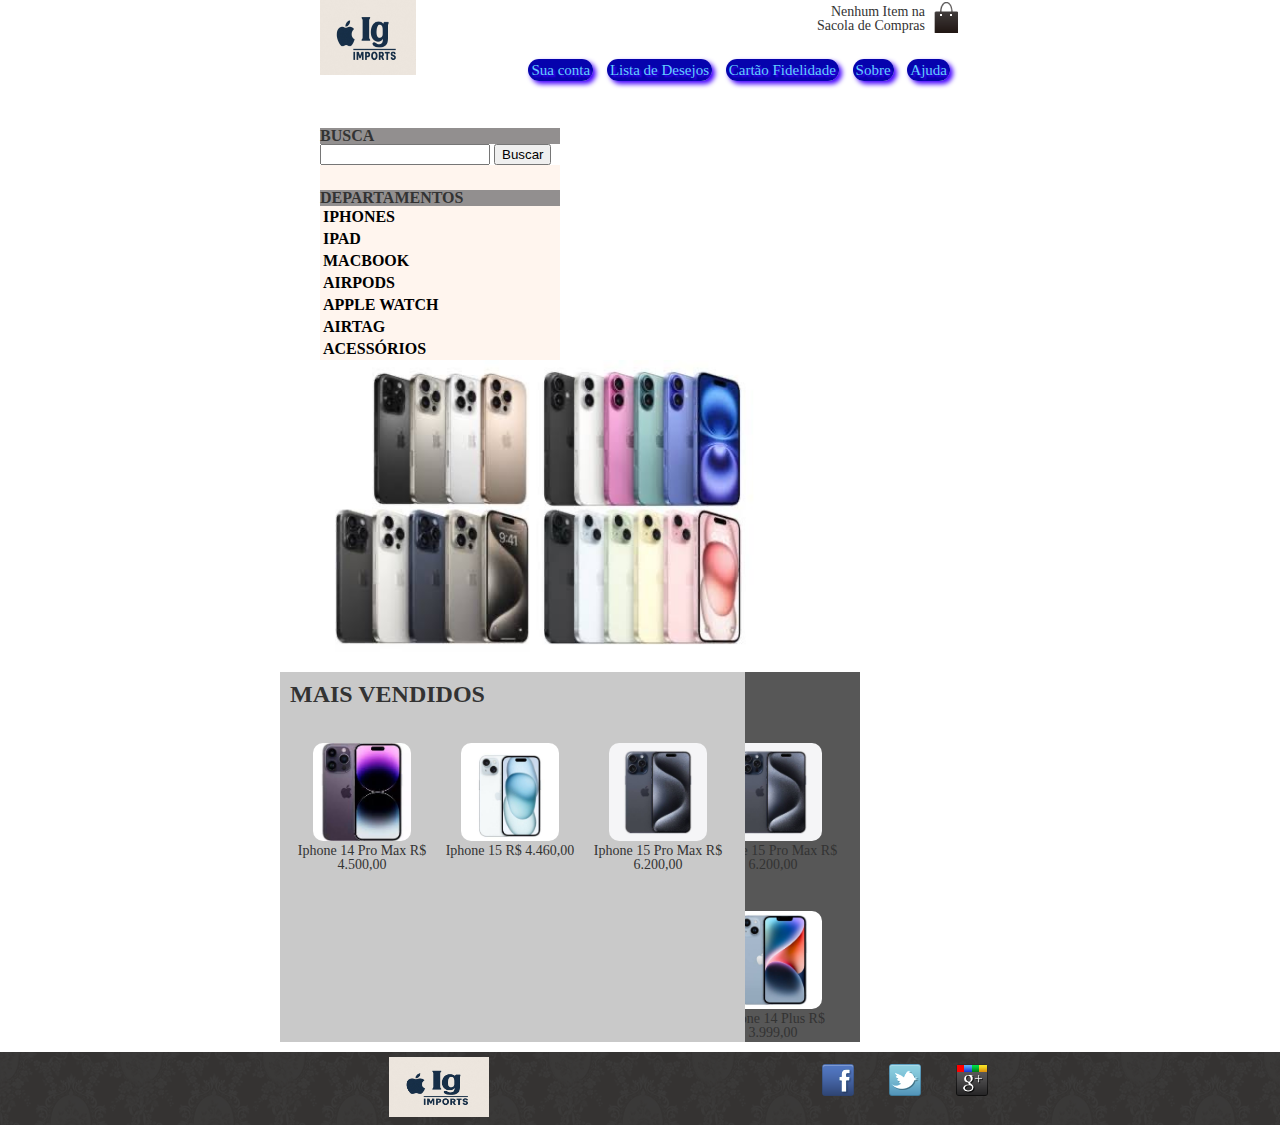
<file: index.html>
<!DOCTYPE html>
<html>
<head>
    <meta charset="utf-8">
    <title>Ig Imports</title>
    <link rel="stylesheet" href="css/estilo.css">
    <link rel="stylesheet" href="css/reset.css">
</head>
<body>
    <div class="container">
        <header>
            <img src="img/logoescrita.png" alt="Logo da loja" id="LogoIndex">
            <div class="header-direita">
                <div class="sacola">Nenhum Item na Sacola de Compras</div>
                <nav class="menu-opcoes">
                    <ul>
                        <li><a href="#">Sua conta</a></li>
                        <li><a href="#">Lista de Desejos</a></li>
                        <li><a href="#">Cartão Fidelidade</a></li>
                        <li><a href="#">Sobre</a></li>
                        <li><a href="#">Ajuda</a></li>
                    </ul>
                </nav>
            </div>
        </header>
		
        <section class="busca">
            <h2>Busca</h2>
            <form>
                <input type="search">
                <button>Buscar</button>
            </form>
        </section>

        <section class="menu-departamentos">
            <h2>Departamentos</h2>
            <nav>
                <ul>
                    <li><a href="#">Iphones</a></li>
                    <li><a href="#">Ipad</a></li>
                    <li><a href="#">Macbook</a></li>
                    <li><a href="#">AirPods</a></li>
                    <li><a href="#">Apple Watch</a></li>
                    <li><a href="#">AirTag</a></li>
                    <li><a href="#">Acessórios</a></li>
                </ul>
            </nav>
        </section>
	
        <section>
            <figure class="destaque">
                <img src="img/banner-principal.jpeg" alt="Promoção: Big City Night">
            </figure>
        </section>



		<div class="container paineis">
			<section	class="painel	novidades">
			<h2>Novidades</h2>
				<ol>
					<li>
						<a	href="produto.html">
							<figure>
								<img src="img/produtos/Iphone14ProMax.jpg" alt="Iphone 14 Pro Max">
								<figcaption>Iphone 14 Pro Max R$ 5.100,00</figcaption>
							</figure>
						</a>
					</li>
					<li>
						<a	href="produto.html">
							<figure>
								<img src="img/produtos/Iphone15.jpeg" alt="Iphone 15">
								<figcaption>Iphone 15 R$ 4.460,00</figcaption>
							</figure>
						</a>
					</li>
					<li>
						<a	href="produto.html">
							<figure>
								<img src="img/produtos/Iphone15ProMax.jpeg" alt="Iphone 15 Pro Max">
								<figcaption>Iphone 15 Pro Max R$ 6.200,00</figcaption>
							</figure>
						</a>
					</li>
					<li>
						<a	href="produto.html">
							<figure>
								<img src="img/produtos/Iphone15Plus.jpeg" alt="Iphone 15 Plus">
								<figcaption>Iphone 15 Plus R$ 5.000,00</figcaption>
							</figure>
						</a>
                    </li>
                    <li>
                        <a href="produto.html">
                            <figure>
                                <img src="img/produtos/Iphone14.jpeg" alt="Iphone 14">
                                <figcaption>Iphone 14 R$ 3.499,00</figcaption>
                            </figure>
                        </a>
                    </li>
                    <li>
                        <a href="produto.html">
                            <figure>
                                <img src="img/produtos/Iphone14Plus.jpeg" alt="Iphone 14 Plus">
                                <figcaption>Iphone 14 Plus R$ 3.999,00</figcaption>
                            </figure>
                        </a>
                    </li>
				</ol>
 			</section>

            <section class="painel	mais-vendidos">
            <h2>Mais Vendidos</h2>
                <ol>
                    <li>
                        <a href="produto.html">
                            <figure>
                                <img src="img/produtos/Iphone14ProMax.jpg" alt="Iphone 14 Pro Max">
                                <figcaption>Iphone 14 Pro Max R$ 4.500,00</figcaption>
                            </figure>
                        </a>
                    </li>
                    <li>
                        <a href="produto.html">
                            <figure>
                                <img src="img/produtos/Iphone15.jpeg" alt="Iphone 15">
                                <figcaption>Iphone 15 R$ 4.460,00 </figcaption>
                            </figure>
                        </a>
                    </li>
                    <li>
                        <a href="produto.html">
                            <figure>
                                <img src="img/produtos/Iphone15ProMax.jpeg" alt="Iphone 15 Pro Max">
                                <figcaption>Iphone 15 Pro Max R$ 6.200,00</figcaption>
                            </figure>
                        </a>
                    </li>
                </ol>
            </section>
		</div> <!--div que fecha a classe dos paineis-->

        </div> <!-- div que fecha a classe container -->

        <footer>
            <div class="container-footer">
                <img src="img/logoescrita.png" alt="logo ig imports" id="LogoIg">

                    <ul	class="social">
                        <li><a	href="http://facebook.com/mirrorfashion" class="facebook">Facebook</a></li>
                        <li><a	href="http://twitter.com/mirrorfashion" class="twitter">Twitter</a></li>
                        <li><a	href="http://plus.google.com/mirrorfashion" class="google">Google+</a></li>
                    </ul>
            </div>
        </footer>
			

</body>
</html>
</file>
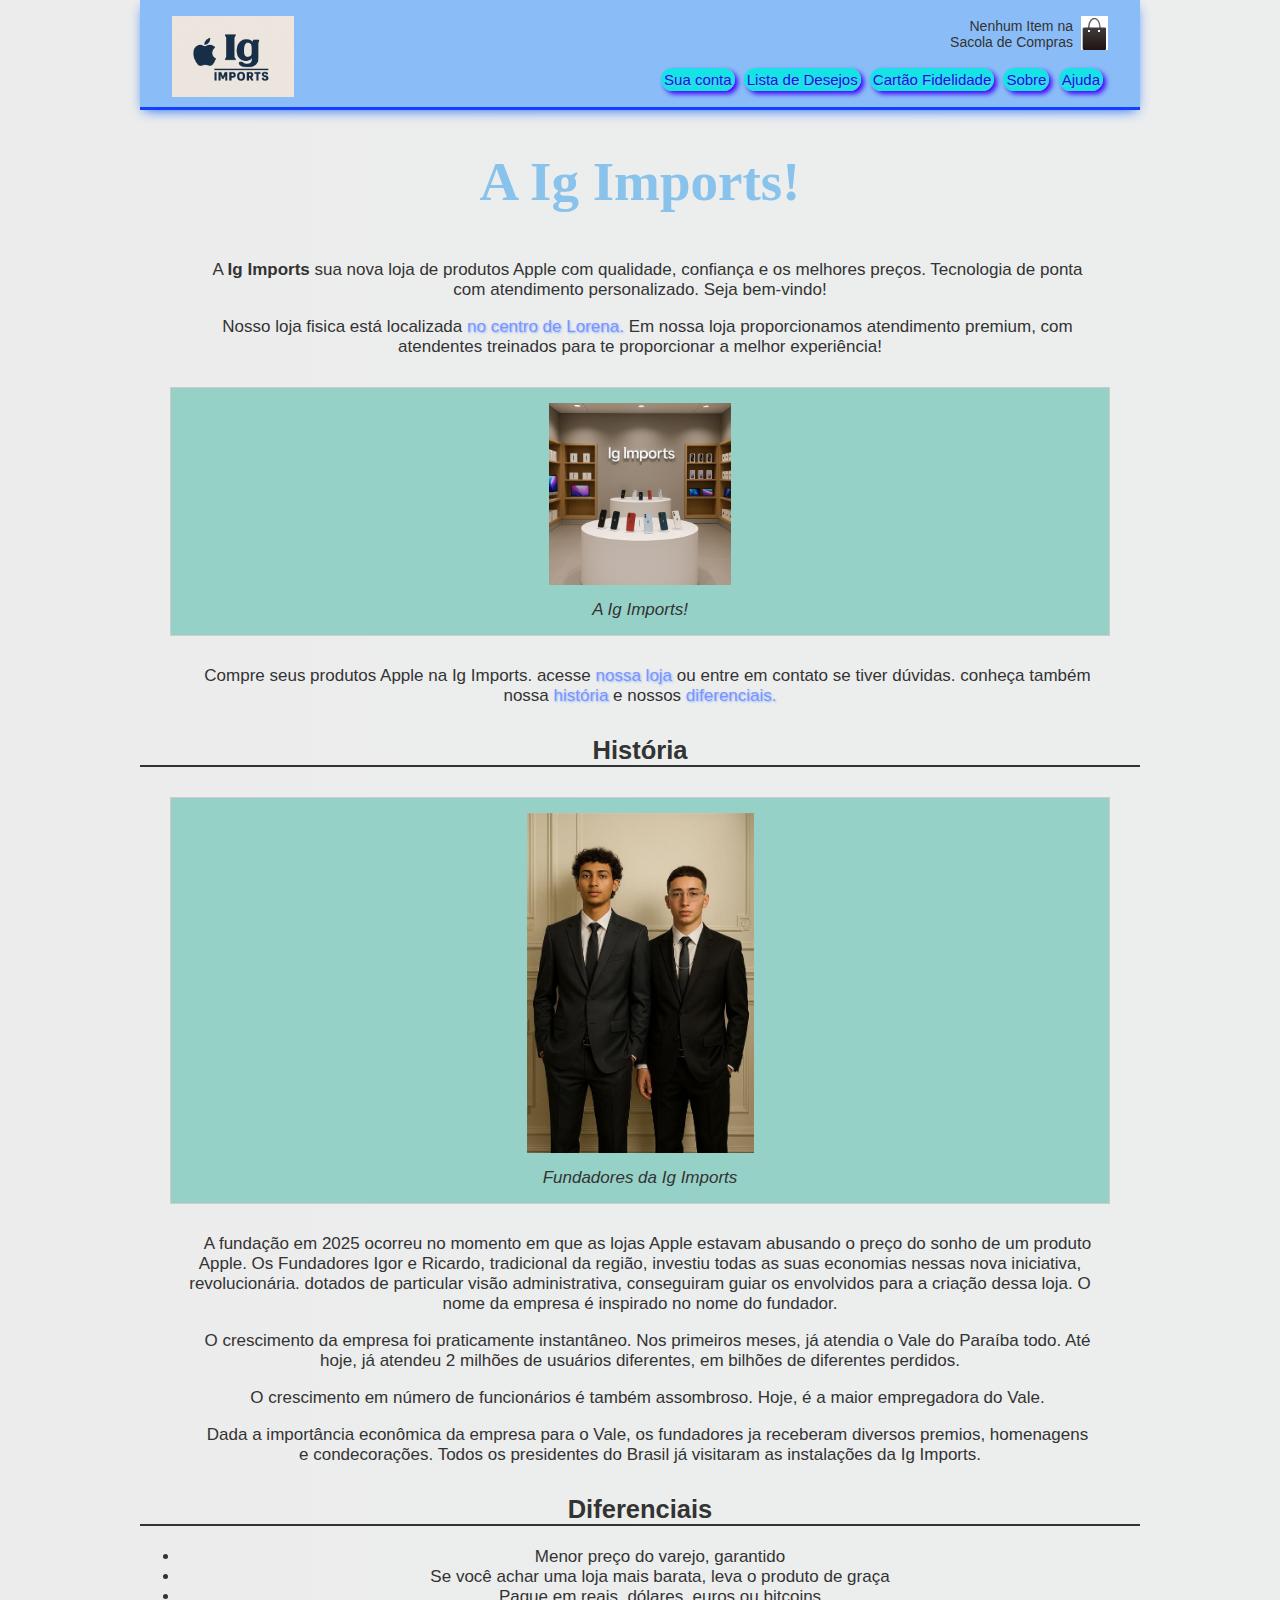
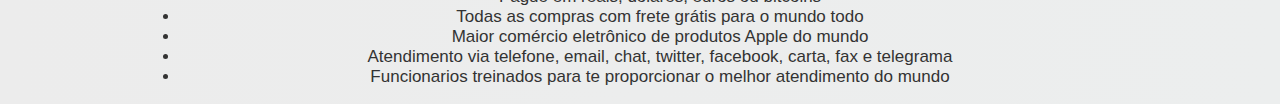
<file: Construção do site Ig Imports! 4/pasta certa do site ig imports/index2.html>
<!DOCTYPE html>
<html>
 <head>
	<meta charset="utf-8">
	<title>Ig Imports</title>
	<link rel="stylesheet" href="css/sobre.css">
 </head>

  <body class="container">
	 <header> 
		<img src="img/logoescrita.png" alt="Logo da loja" class="Logoindex">
    <div class="header-direita">
        <div class="sacola">Nenhum Item na Sacola de Compras</div>
        <nav class="menu-opcoes">
            <ul>
                <li><a href="#">Sua conta</a></li>
                <li><a href="#">Lista de Desejos</a></li>
                <li><a href="#">Cartão Fidelidade</a></li>
				<li><a href="#">Sobre</a></li>
				<li><a href="#">Ajuda</a></li>
            </ul>
        </nav>
    </div>
		</header>
	
		<h1 class="titulo">A Ig Imports!</h1>
	<p>
		A <strong>Ig Imports</strong> sua nova loja de produtos Apple com qualidade, confiança e os melhores preços. Tecnologia de ponta com atendimento personalizado. Seja bem-vindo!
	</p>

	<p> 
		Nosso loja fisica está localizada <a href="https://maps.app.goo.gl/FMUUBCm5mZiSW4Vv5"> no centro de Lorena.</a> Em nossa loja proporcionamos atendimento premium, com atendentes treinados para te proporcionar a melhor experiência!
	</p>
	<figure>
		<img src="img/Loja fisica Ig Imports.png" id="lojafisica" alt= "foto da loja fisica">
		<figcaption>A Ig Imports!</figcaption>
	</figure>

		<p>
			Compre seus produtos Apple na Ig Imports. acesse <a href="index.html"> nossa loja</a> ou entre em contato se tiver dúvidas. conheça também nossa<a	href="#historia"> história </a> e nossos<a href="#diferenciais"> diferenciais. </a>
		</p>

		<h2 id="historia">História</h2>

		<figure>
			<img src="img/igor e ricardo, os fundadores.jpg" id="fundadoresigimports"alt="Fundadores">
			<figcaption>Fundadores da Ig Imports</figcaption>
		</figure>

		<p>
			A fundação em 2025 ocorreu no momento em que as lojas Apple estavam abusando o preço do sonho de um produto Apple. Os Fundadores Igor e Ricardo, tradicional da região, investiu todas as suas economias nessas nova iniciativa, revolucionária.
			dotados de particular visão administrativa, conseguiram guiar os envolvidos para a criação dessa loja. O nome da empresa é inspirado no nome do fundador.
			</p>

			<p>
				O crescimento da empresa foi praticamente instantâneo. Nos primeiros meses, já atendia o Vale do Paraíba todo. Até hoje, já atendeu 2 milhões de usuários diferentes, em bilhões de diferentes perdidos.
			</p>

			<p>
				O crescimento em número de funcionários é também assombroso. Hoje, é a maior empregadora do Vale.
			</p>  

			<p>
				Dada a importância econômica da empresa para o Vale, os fundadores ja receberam diversos premios, homenagens e condecorações. Todos os presidentes do Brasil já visitaram as instalações da Ig Imports.
			</p>

			<h2 id="diferenciais">Diferenciais</h2>

				<ul>
					<li>Menor preço do varejo, garantido</li>
					<li>Se você achar uma loja mais barata, leva o produto de graça</li>
					<li>Pague em reais, dólares, euros ou bitcoins</li>
					<li>Todas as compras com frete grátis para o mundo todo</li>
					<li>Maior comércio eletrônico de produtos Apple do mundo</li>
					<li> Atendimento via telefone, email, chat, twitter, facebook, carta, fax e telegrama</li>
					<li>Funcionarios treinados para te proporcionar o melhor atendimento do mundo</li>
	 
				</ul>

	

	</body>
</html>
</file>
<file: css/estilo.css>
/* =========================
   BASE E BODY
   ========================= */
body {
  color: #333333;
  font-family: "Lucida Sans Unicode", "Lucida Grande", sans-serif;
}

/* =========================
   CONTAINER PRINCIPAL
   ========================= */
.container {
  margin: 0 auto;
  width: 50%;
}

/* =========================
   CABEÇALHO
   ========================= */
header {
  position: relative;
}

/* =========================
   LOGO
   ========================= */
#LogoIndex {
  width: 15%;
  height: 75px;
}

/* =========================
   SACOLA DE COMPRAS
   ========================= */
.sacola {
  background-image: url(../img/sacola.png);
  background-repeat: no-repeat;
  background-position: top right;
  font-size: 14px;
  padding-right: 35px;
  text-align: right;
  width: 120px;
  padding-top: 5px;
  position: absolute;
  top: 0;
  right: 0;
}

/* =========================
   MENU DE OPÇÕES
   ========================= */
.menu-opcoes {
  position: absolute;
  bottom: 0;
  right: 0;
}

.menu-opcoes ul {
  font-size: 15px;
}

.menu-opcoes a {
  color: #64ceff;
  text-decoration: none;
  background-color: rgb(6, 3, 173);
  text-shadow: 2px 2px 2px #4400ff;
  box-shadow: #4400ff 3px 3px 5px;
  padding: 3px;
  border-radius: 12px;
}

.menu-opcoes a:hover {
  background-color: #000547;
  color: #00f7ff;
  border-radius: 12px;
  box-shadow: #4400ff 3px 3px 5px;
  padding: 6px;
  font-size: 14px;
  text-decoration: none;
}

/* =========================
   LISTAS INLINE
   ========================= */
ul li {
  display: inline;
  margin-right: 10px;
}

.menu-departamentos {
  background-color: seashell;
  text-transform: uppercase;
  font-weight: bold;
  width: 240px;
  margin-top: 0px;
}

.busca h2, .menu-departamentos h2 {
  background-color: rgb(146, 143, 143);
  text-transform: uppercase;
  font-weight: bold;
  width: 240px;
  margin-top: 25px;
}

.menu-departamentos li {
  margin: 3px;
  display: inline-block;
  width: 100%;
}

.menu-departamentos a {
   text-decoration: none;
   color:rgb(0, 0, 0);
}

.busca,
.menu-departamentos	{
float:	left;
position: relative;
top: 25px;
}

.menu-departamentos	{
clear:	left;
}

.busca	input[type=search]	{
width:	170px;
}

figure img{
  width: 70%;
  height: 150%;
  border-radius: 10px;
  margin-top: 25px;
}

.painel	{
 margin:	10px	0;
 padding:	10px;
 width:	445px;
 height: 350px
 }

 .novidades	{
 float:	right;
 position: absolute;
 right: 420px;
 }

 .mais-vendidos	{
 float:	left;
 position: relative;
 left: -200px;
 }

 .painel	li	{
	display:	inline-block;
	vertical-align:	top;
	width:	140px;
	margin:	2px;
	padding-bottom:	10px;
	}

.painel	h2	{
	font-size:	24px;
	font-weight:	bold;
	text-transform:	uppercase;
	margin-bottom:	10px;
	}
.painel	a	{
	color:	#333;
	font-size:	14px;
	text-align:	center;
	text-decoration:	none;
	}
.novidades	{
	background-color:	#575757;
	}

.mais-vendidos	{
	background-color:	#c9c9c9;
	}

 footer	{
			background-image:	url(../img/fundo-rodape.png);
      clear: both;
	}

 .social	a	{
	height:	32px;
	width:	32px;
	display:	block;
	text-indent:	-9999px;		
	}

	.social	a[href*="facebook.com"]	{
			background-image:	url(../img/facebook.png);
	}

	.social	a[href*="twitter.com"]	{
			background-image:	url(../img/twitter.png);
	}

	.social	a[href*="plus.google.com"]	{
			background-image:	url(../img/googleplus.png);
	}

  footer	{
		padding:	20px	0;
	}
	footer{
		position:	relative;
	}
	.social	{
		position:	absolute;
		top:	12px;
		right:	22%;
	}

  .social	li	{
		float:	left;
		margin-left:	25px;
	}

  #LogoIg {
    margin: 5px;
    position: relative;
    left: 30%;
    width: 100px;
    height: 60px;
  }


  .container-footer{
    width: 100%;
  }
</file>
<file: Construção do site Ig Imports! 4/pasta certa do site ig imports/css/sobre.css>
/* =========================
   BASE E BODY
   ========================= */
body {
	color: #333333;
	font-family: 'Segoe UI', Tahoma, Geneva, Verdana, sans-serif; 
	font-size: 17px;
	background-image: linear-gradient(to right, #ececec, #eceeee);
}

a {
    text-decoration: none;
    color: #7f92ff;
    text-shadow: #8abdf7 1px 1px 2px;
    transition: transform 0.5s;
}

a:hover {
    color: #6f01ff;
    text-decoration: underline;
    text-shadow: #3714ff 1px 1px 2px;
}

/* =========================
   TÍTULOS
   ========================= */
h1 {
	color: rgb(137, 195, 235);
	font-family: Georgia, 'Times New Roman', Times, serif;
	font-size: 55px;
	margin-top: 3%;
	padding: 10px;
}

h2 {
	border-bottom: 2px solid #333333;
	margin-top: 30px;
}

/* =========================
   FIGURAS E LEGENDA
   ========================= */
figure {
	background-color: #96d1c7;
	border: 1px solid #ccc;
	text-align: center;
	padding: 15px;
	margin: 30px;
}

figcaption {
	font-style: italic;
	margin-top: 10px;
}

/* =========================
   PARÁGRAFOS
   ========================= */
p {
	padding: 0 45px;
	text-indent: 15px;
}

/* =========================
   IMAGENS ESPECÍFICAS
   ========================= */
#lojafisica {
	height: 20%;
	width: 20%;
}

#fundadoresigimports {
	height: 25%;
	width: 25%;
}

#logodaloja { 
	height: 120%;
	width: 11%;
	position: absolute;
    top: 5%;
    left: 14%;
}

/* =========================
   CONTAINER PRINCIPAL
   ========================= */
.container {
	margin: 0 auto;
	width: 1000px;
	text-align: center;
}

/* =========================
   =========================
   CABEÇALHO
   =========================
   ========================= */
header {
    position: relative;
    background: #8abdf7;
    border-bottom: 3px solid #143fff;
    box-shadow: 0 4px 12px -4px #1466ff;
    margin-bottom: 24px;
    display: flex;
    align-items: flex-start;
    justify-content: space-between;
    padding: 16px 32px 0 32px;
}

/* Logo no cabeçalho */
.Logoindex {
    width: 13%;
    height: auto;
    position: static; 
	padding-bottom: 10px
}

/* Sacola de compras no cabeçalho */
.sacola {
    background-image: url(../img/sacola.png);
    background-repeat: no-repeat;
    background-position: top right;
    font-size: 14px;
    text-align: right;
    width: 140px;
    padding-top: 2px;
    padding-right: 35px;
    margin-bottom: 8px;
    position: static; 
}

/* Menu de opções no cabeçalho */
.menu-opcoes {
	margin-top: 55px;
	padding-bottom: 10px;
	position: absolute;
}

.menu-opcoes ul {
    font-size: 15px;
    padding: 0;
    margin: 0;
    list-style: none;
}

.menu-opcoes a {
    color: #0816e4;
    text-decoration: none;
	background-color: rgb(22, 228, 228);
	box-shadow: #4400ff 3px 3px 5px;
	border-radius: 12px;
	padding: 3px;
}

.menu-opcoes a:hover {
    color: #5ca5f8;
	background-color: #0004ff;
	box-shadow: 5px 5px 10px #050286;
	padding: 5px;
	font-size: 14px
	}

/* Layout do lado direito do header (sacola + menu) */
.header-direita {
    display: flex;
    flex-direction: column;
    align-items: flex-end;
}

/* Listas inline no menu */
.menu-opcoes ul li {
    display: inline;
	padding-right: 5px;
}
</file>
